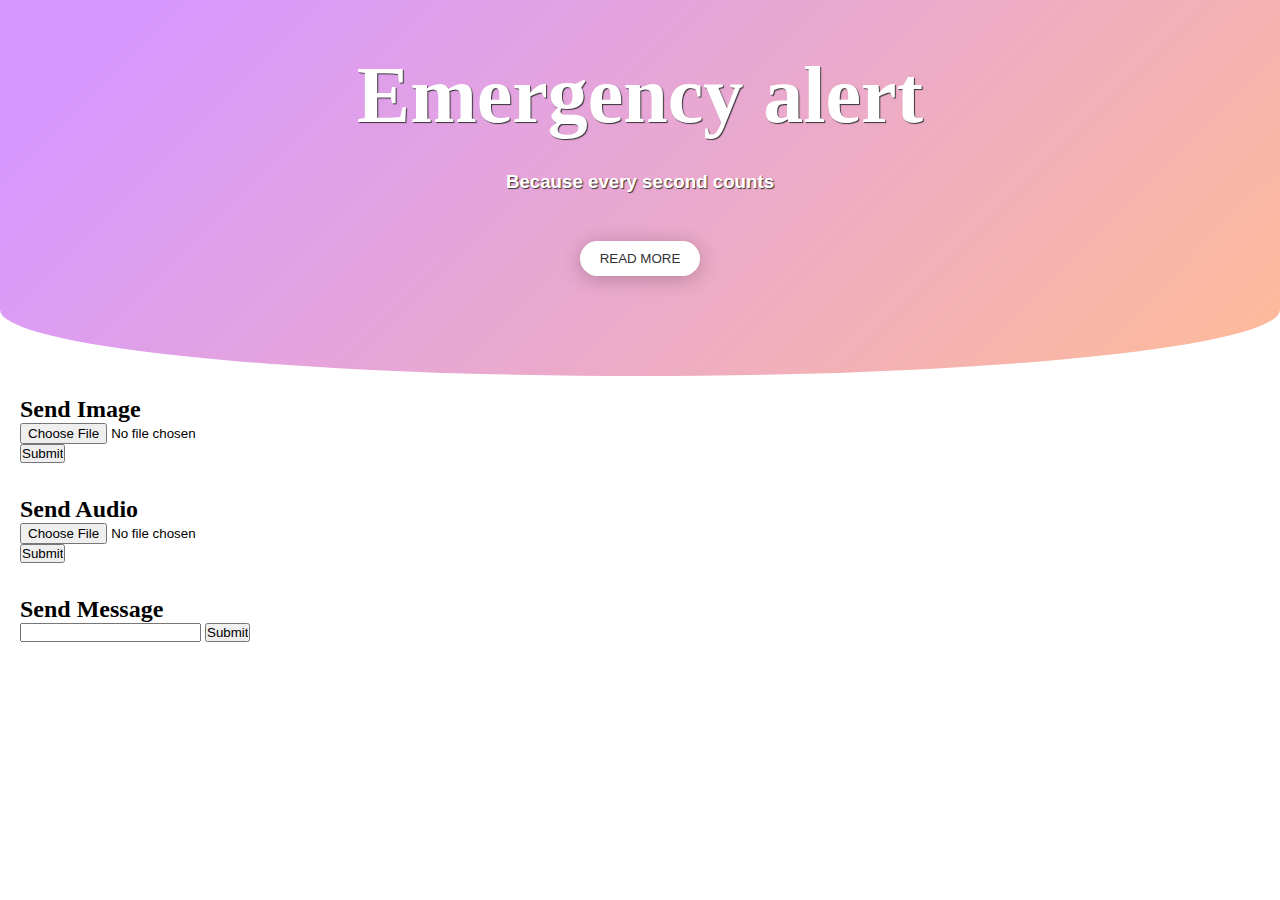
<file: alert.html>
<!DOCTYPE html>
<html lang="en">
<head>
    <meta charset="UTF-8">
    <meta http-equiv="X-UA-Compatible" content="IE=edge">
    <meta name="viewport" content="width=device-width, initial-scale=1.0">
    <link href="alert.css" rel="stylesheet">
    <title>Document</title>
</head>
<body>
    <header>
        <div class="overlay">
            <h1>Emergency alert </h1>
            <h3>Because every second counts</h3>
            <br>
            <button>READ MORE</button>
        </div>
    </header>

    
        
    <div class="card">
        
        <div class="card-body">
          <h2 class="card-title">Send Image</h2>
          <form action=" ">
            <input type="file"
                   name="picture"
                   accept="image/*">
           
            <input type="submit">
        </form>  
        </div>
      </div>

      <div class="card">
        
        <div class="card-body">
          <h2 class="card-title">Send Audio</h2>
          <form action=" ">
            <input type="file"
                   name="picture"
                   accept="Audio/*">
           
            <input type="submit">
        </form>  
        </div>
      </div>

      <div class="card">
        
        <div class="card-body">
          <h2 class="card-title">Send Message</h2>
          <form action=" ">
            <input type="text"
                   name="picture"
                   accept="text/*">
           
            <input type="submit">
        </form>  
        </div>
      </div>
    </body>
    </html>
</file>
<file: alert.css>
* {
	padding: 0;
	margin: 0;
	box-sizing: border-box;
}
body {
	height: 900px;
}
header {
	background: url("http://www.autodatz.com/wp-content/uploads/2017/05/Old-Car-Wallpapers-Hd-36-with-Old-Car-Wallpapers-Hd.jpg");
	text-align: center;
	width: 100%;
	height: auto;
	background-size: cover;
	background-attachment: fixed;
	position: relative;
	overflow: hidden;
	border-radius: 0 0 85% 85% / 30%;
}
header .overlay {
	width: 100%;
	height: 100%;
	padding: 50px;
	color: #fff;
	text-shadow: 1px 1px 1px #333;
	background-image: linear-gradient(135deg, #9f05ff69 10%, #fd5e086b 100%);
}

h1 {
	font-family: "Dancing Script", cursive;
	font-size: 80px;
	margin-bottom: 30px;
}

h3,
p {
	font-family: "Open Sans", sans-serif;
	margin-bottom: 30px;
}

button {
	border: none;
	outline: none;
	padding: 10px 20px;
	border-radius: 50px;
	color: #333;
	background: #fff;
	margin-bottom: 50px;
	box-shadow: 0 3px 20px 0 #0000003b;
}
button:hover {
	cursor: pointer;
}

/* CSS for Audio file */
.card{
    width: 300px;
    height: 100px;
    border-radius: 20px;
    
    padding: 20px;
    border: 50px auto;

}
</file>
